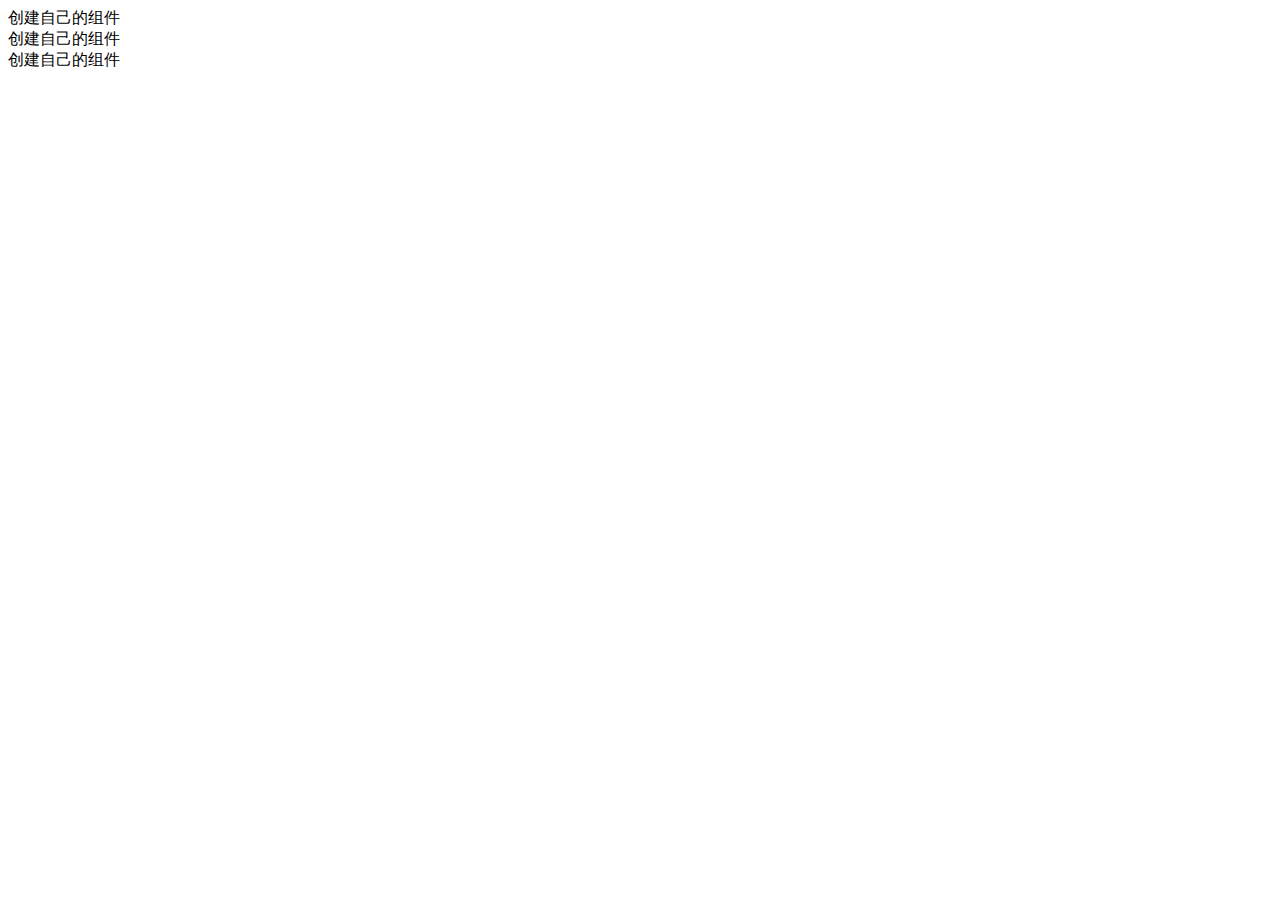
<file: src/page3/index.html>
<!DOCTYPE html>
<html>
	<head>		
		<meta charset="UTF-8">
	</head>
    <body>
        <div id="app">
            <!-- 3. #app是Vue实例挂载的元素，应该在挂载元素范围内使用组件-->
           <my-vuecomponent></my-vuecomponent>
           
           
           <my-vuecomponent></my-vuecomponent>
           
           <my-vuecomponent></my-vuecomponent>
           
        </div>
    </body>
    <script src="js/vue.js"></script>
    <script> 
       
       //【1.创建自己组件】
       var myVueComponent=Vue.extend({
        	template:'<div>创建自己的组件</div>'
        });
       
       //【2.注册组件，并指定组件的标签，组件的HTML标签为<my-vuecomponent>】
       //注意自定义的标签不要大写，否则不显示  如my-VueComponent 不可以，报错
        /*Vue.component('my-vuecomponent', myVueComponent);   */
       Vue.component('my-vuecomponent', myVueComponent);   
      
      //【3.实例化一个标签】
      new Vue({ 
      	el:'#app'
      });
      
    </script>
   
</html>
</file>
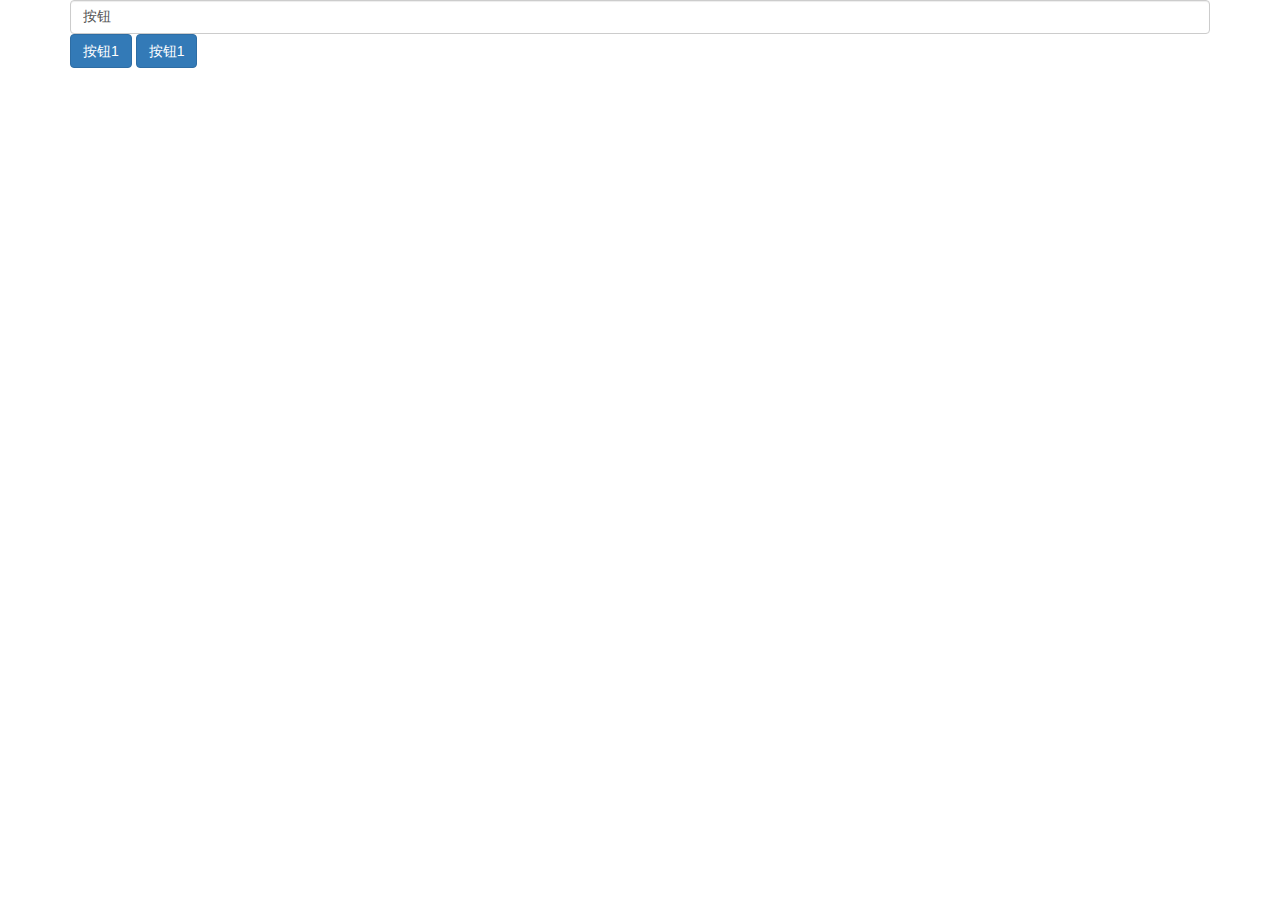
<file: src/page6/index2.html>
<!DOCTYPE html>
<html>
	<head>
		<meta charset="UTF-8">
		<title></title>
		
		
	</head>
	<body>
		<div class="container">
			
			
		<input type="text" class="form-control"   value="按钮" />
		 <div v-on:click=makeActive("按钮1") class="btn btn-primary">按钮1</div>
		 <div v-on:click=makeActive("按钮1") class="btn btn-primary">按钮1</div>
		 
		</div>
	</body>
	<link rel="stylesheet" href="css/bootstrap.min.css" />
	<script type="text/javascript" src="js/bootstrap.min.js" ></script>
	<script type="text/javascript" src="js/jquery-1.11.1.min.js" ></script>
	<script type="text/javascript" src="js/vue.js" ></script>
	<script type="text/javascript">
		new Vue({
			el:'.container',
			data:{
				msg:'hello'
			},
			methods:{
				makeActive:function(n){
					alert(n);
				}
			}
		});
	</script>
</html>
</file>
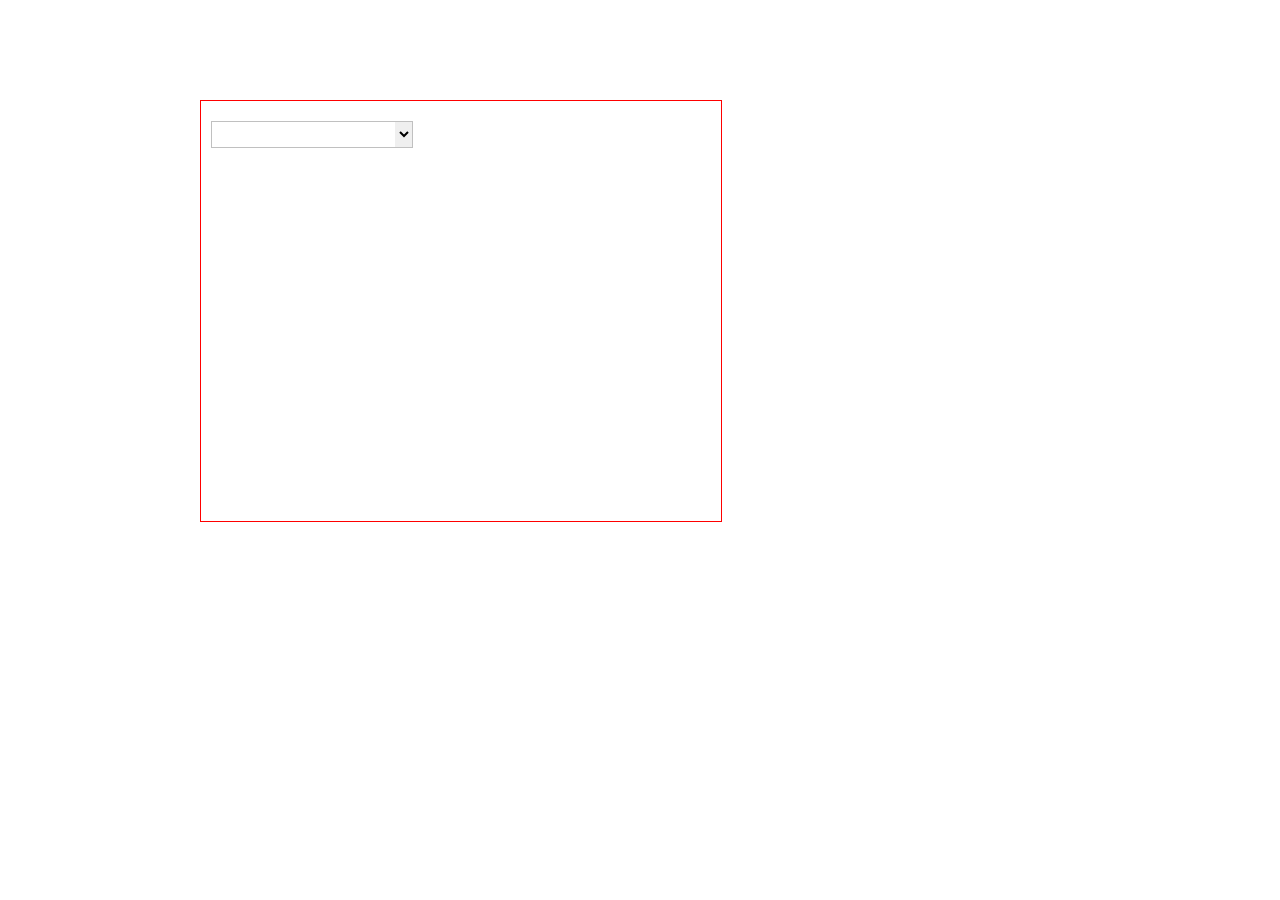
<file: src/page6/index6.html>
<!DOCTYPE html>
<html>
<head>
	<meta charset="UTF-8">
    <title>可以编辑的下来框实现方法--woody.wu</title>
    <style type="text/css">
        .cssINPUT
        {
            height: 19PX;
            padding: 3PX;
            padding-left: 3px;
            padding-right: 0px;
            margin: 0PX;
            border: 1PX SOLID #C0C0C0;
            font-family: 宋体,arial;
            font-size: 9pt;
        }
        .select_div_list
        {
            position: absolute;
            border: 1px solid black;
            background-color: White;
            overflow: hidden;
            overflow-y: auto;
        }
        .select_div_list_ul
        {
            margin: 0px;
            padding: 0px;
            list-style-type: none;
        }
        .select_div_list_ul li
        {
            cursor: pointer;
            padding-left: 3px;
            font-family: 宋体,arial;
            font-size: 9pt; *padding:0px;*height:20px;_height:14px;_margin:0px;_height:14px;*margin:0px;line-height:14px;}
        .selectSPAN
        {
            background-color: Yellow;
        }
    </style>
 
    <script type="text/javascript" src="jquery-1.11.1.min.js"></script>
 
    <script type="text/javascript">
        var inputID = "input1";
        var selectID = "select1";
        var widt = 0;
        var inputWi = 0;
        var he = 0;
        $(function() {
            inputID = "input1";
            selectID = "select1";
            widt = 200;
            inputWi = widt - 20;
            he = $("#user").height() - 41;
            var offset = $("input[id=input1]").offset();
            $("#" + selectID).change(function() {
                var newvar = $("#" + selectID).find("option:selected").text();
                $("#" + inputID).val(newvar);
            }).click(function() {
                $("#select_div_on_key" + selectID).remove();
            }).css({ "display": "block", "width": widt + "px", "z-index": 1, "clip": "rect(0px " + widt + "px 51px 151px)" });
 
            $("#" + inputID).keyup(function() {
                ShowSelectCombo();
            }).click(function() {
                ShowSelectCombo();
            }).css({ "z-index": 2, "width": inputWi + "px" }); ;
        });
        function ShowSelectCombo() {
            var pob = $("#" + inputID);
            var v = pob.val();
            var off = pob.offset();
            var wi = pob.width() + 16;
            var tp = off.top + pob.height() - 100 + 7;
            var lef = off.left - 200 + 2;
            var html = "<div class='select_div_list' id='select_div_on_key" + selectID + "' style='width:" + wi + "px;top:" + tp + "px;left:" + lef + "px;'><ul class='select_div_list_ul'>";
            $("#" + selectID).find("option").each(function() {
                var tk = $(this);
                html += "<li val='" + tk.val() + "' ht='" + encodeURIComponent(tk.html()) + "'>" + tk.html().replace(v, "<span class='selectSPAN'>" + v + "</span>") + "</li>";
            });
            html += "</ul></div>";
            var ulDIV = $("#select_div_on_key" + selectID);
            ulDIV.remove();
            $("#user").append(html);
            var ulDIV = $("#select_div_on_key" + selectID);
            var hei = ulDIV.find("ul").height();
            var newHeight = hei > he ? he : hei;
      
            ulDIV.css({ height: newHeight + "px" });
            ulDIV.find("li").hover(function() {
                $(this).css({ "background-color": "#316ac5" });
            }, function() {
                $(this).css({ "background-color": "white" });
            });
            ulDIV.find("li").click(function() {
                var ki = $(this);
                var va = ki.attr("val");
                var htm = ki.attr("ht");
                htm = decodeURIComponent(htm);
                $("#" + inputID).val(htm);
                $("#" + selectID).val(va);
                ulDIV.remove();
            });
        }
 
    </script>
 
</head>
<body>
    <form name="form1" method="post" action="qqq.aspx" id="form1">
<div>
<input type="hidden" name="__VIEWSTATE" id="__VIEWSTATE" value="/wEPDwULLTIxMjQ5OTYwOTdkZH49VftoWVz/vaIL4f2byf4/w86b" />
</div>
 
<div>
 
    <input type="hidden" name="__EVENTVALIDATION" id="__EVENTVALIDATION" value="/wEWDwL15JrvCgL2jaW0BgL3jaW0BgL0jaW0BgL1jaW0BgLyjaW0BgLzjaW0BgLwjaW0BgLujaW0BgL3jeW3BgKm4u6hCAL3je23BgL3jdG3BgL3jdW3BgL3jdm3BnqAGtu2PbiTi9dWHvWrW6QCqrYo" />
</div>
    <div style='position: absolute; top: 100px; width: 500px; left: 200px; padding: 10px;
        height: 400px; border: 1px solid red;' id='user'>
        <div>
            <div style='overflow: hidden; margin-top: 10px; height: 30px;'>
                <input id="input1" name="input1" type="text" class='cssINPUT' style='_height: 20px;
                    *height: 13px; display: block; float: left; position: absolute; border-right: 0px;' />
                <select name="select1" id="select1" class="cssINPUT" style="float: left;
                    display: none; height: 27PX; position: absolute; cursor: pointer; margin-left: 2px;
                    padding: 0px;">
    <option value="1">車身和底盤修整設備</option>
    <option value="2">真空吸盤</option>
    <option value="3">氧/乙炔焊割工具</option>
    <option value="4">冷鉚机 </option>
    <option value="5">大市場撒旦</option>
    <option value="6">大擦</option>
    <option value="7">第三十</option>
    <option value="9">大市場</option>
    <option value="20">車身外形修复机（介子机）</option>
    <option value="1022">沙皮狗</option>
    <option value="22">整形机</option>
    <option value="23">舉升机</option>
    <option value="24">修車躺板</option>
    <option value="25">空調制冷劑充注机 </option>
 
</select>
                
            </div>
        </div>
    </form>
</body>
</html>
</file>
